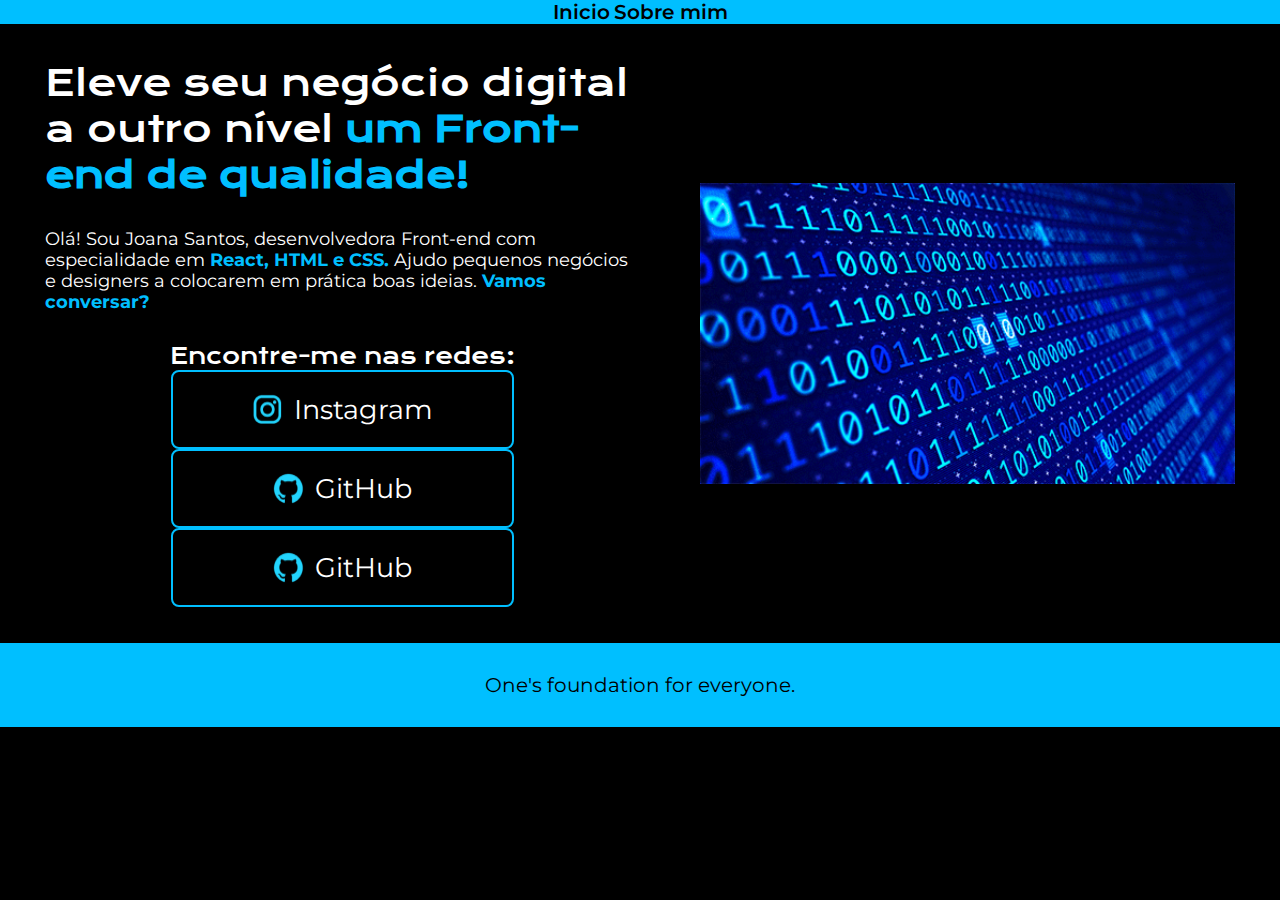
<file: index.html>
<!DOCTYPE html>
<html lang="pt-br">
<head>
    <meta charset="UTF-8">
    <meta name="viewport" content="width=device-width, initial-scale=1.0">
    <title>My Project</title>
    <link rel="icon" type="image/x-icon" href="./imgs/linkedin.png">
    <link rel="stylesheet" href="styles/style.css">
</head>
<body>
    <header class="cabeçalho">
        <nav class="cabeçalho__menu">
            <a class="cabeçalho__menu__link" href="index.html">Inicio</a>
            <a class="cabeçalho__menu__link" href="about.html">Sobre mim</a>
        </nav>
    </header>
    <main class="apres">
        <section class="apres__conteudo">
            <h1 class="apres__conteudo__titulo">Eleve seu negócio digital a outro nível <strong class="destaqueTitulo">um Front-end de qualidade!</strong></h1>
            <p class="apres__conteudo__texto">Olá! Sou Joana Santos, desenvolvedora Front-end 
            com especialidade em <strong class="destaqueTitulo">React, HTML e CSS.</strong> Ajudo pequenos negócios e 
            designers a colocarem em prática boas ideias. <strong class="destaqueTitulo">Vamos conversar?</strong></p>
            <div class="apres__links">
                <h2 class="apres__linkstexto">Encontre-me nas redes:</h2>
                <a class="apres__bttlinks" href="https://www.google.com.br/"> <img src="./imgs/instagram.png">Instagram</a>
                <a class="apres__bttlinks" href="https://www.google.com.br/">  <img src="./imgs/github.png">GitHub</a>
                <a class="apres__bttlinks" href="https://www.google.com.br/">  <img src="./imgs/github.png">GitHub</a>
            </div>    
        </section>
        <img class="apres__img" src="./imgs/calmaepaizao.gif" alt="Tudo OKay!!">
    </main>
    <footer class="apres__foot">
        <p>One's foundation for everyone.</p>
    </footer>
</body>
</html>
</file>
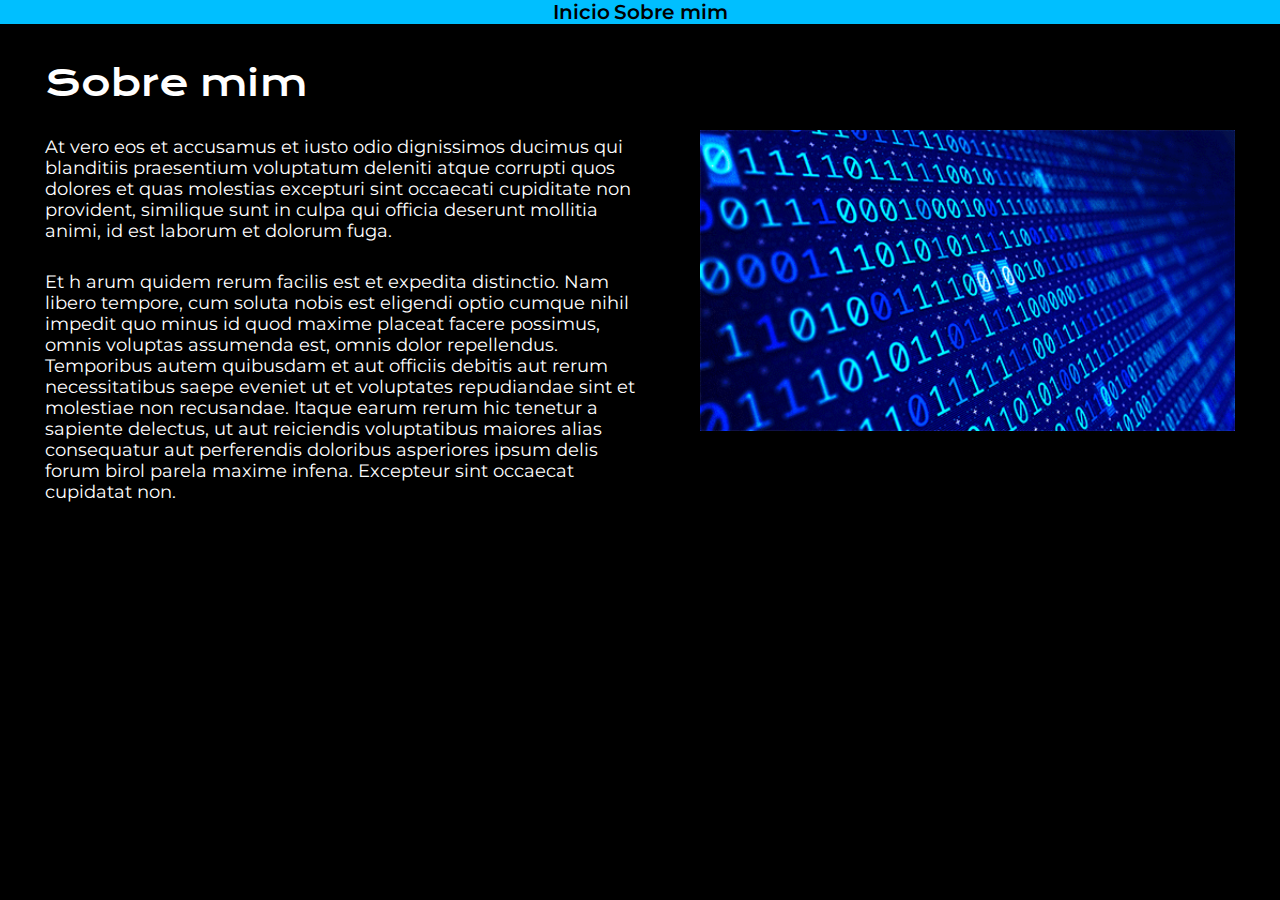
<file: about.html>
<!DOCTYPE html>
<html lang="pt-br">
<head>
    <meta charset="UTF-8">
    <meta name="viewport" content="width=device-width, initial-scale=1.0">
    <link rel="stylesheet" href="styles/style.css">
    <title>Sobre mim</title>
</head>
<body>
    <header class="cabeçalho">
        <nav class="cabeçalho__menu">
            <a class="cabeçalho__menu__link" href="index.html">Inicio</a>
            <a class="cabeçalho__menu__link" href="about.html">Sobre mim</a>
        </nav>
    </header>

    <main class="apres">
        <section class="apres__conteudo">
            <h1 class="apres__conteudo__titulo">Sobre mim</h1>
            <p class="apres__conteudo__texto">At vero eos et accusamus et iusto odio dignissimos ducimus qui blanditiis praesentium 
                voluptatum deleniti atque corrupti quos dolores et quas molestias excepturi 
                sint occaecati cupiditate non provident, similique sunt in culpa qui 
                officia deserunt mollitia animi, id est laborum et dolorum fuga.</p>
            <p class="apres__conteudo__texto">Et h arum quidem rerum facilis est et expedita distinctio. Nam libero tempore, 
                cum soluta nobis est eligendi optio cumque nihil impedit quo minus id quod maxime 
                placeat facere possimus, omnis voluptas assumenda est, omnis dolor repellendus. 
                Temporibus autem quibusdam et aut officiis debitis aut rerum necessitatibus saepe 
                eveniet ut et voluptates repudiandae sint et molestiae non recusandae. 
                Itaque earum rerum hic tenetur a sapiente delectus, ut aut reiciendis 
                voluptatibus maiores alias consequatur aut perferendis doloribus asperiores 
                ipsum delis forum birol parela maxime infena. Excepteur sint occaecat cupidatat non.</p>
        </section>
        <img class="apres__img" src="./imgs/calmaepaizao.gif" alt="Tudo OKay!!">
    </main>
</body>
</html>
</file>
<file: styles/style.css>
@import url('https://fonts.googleapis.com/css2?family=Krona+One&family=Montserrat:wght@600&display=swap');

*{
    margin: 0;
    padding: 0;
}

:root{
    --cor-principal: #000000;
    --cor-secundaria: #00BFFF;
    --cor-tercearia: #ffffff;
}

body{
    box-sizing: border-box;
    background-color: var(--cor-principal);
    color: var(--cor-tercearia);
}

.destaqueTitulo {
    color: var(--cor-secundaria);
}

.apres{
    padding: 2.8% 3.5%;
    display: flex;
    align-items: center;
    justify-content: space-between;
    gap: 82;
}

.apres__conteudo{
    width: 50%;
    display: flex;
    flex-direction: column;
    gap: 30px;
}

.apres__conteudo__titulo{
    font-size: 2.25rem;
    font-family: "Krona One", sans-serif;
    font-weight: 400;
    font-style: normal;
}

.apres__conteudo__texto{
    font-size: 1.12rem;
    font-family: "Montserrat", sans-serif;
    font-weight: 400;
    font-style: normal;
}

.apres__links{
    display: flex;
    flex-direction: column;
    justify-content: space-between;
    align-items: center;
}

.apres__linkstexto{
    font-family: 'Krona One', 'sans-serif';
    font-weight: 300;
    font-size: 1.37rem;
}

.apres__bttlinks{
    display: flex;
    justify-content: center;
    gap: 10px;
    width: 50%;
    text-align: center;
    border-radius: 8px;
    font-size: 1.69rem;
    font-weight: 400;
    border: 2px solid var(--cor-secundaria);
    color:var(--cor-tercearia);
    padding: 21px 21px;
    text-decoration: none;
    font-family: "Montserrat", sans-serif;
}

.apres__bttlinks:hover{
    background-color: #272727;
}    

.apres__foot{
    padding: 30px;
    color: var(--cor-principal);
    background-color: var(--cor-secundaria);
    text-align: center;
    font-family: "Montserrat", sans-serif;
    font-size: 1.25rem;
    font-weight: 400;
}

.cabeçalho__menu__link{
    font-family: "Montserrat", sans-serif;
    font-size: 1.25rem;
    font-weight: 600;
    color: var(--cor-principal);
    text-decoration: none;   
}

.cabeçalho{
    background-color: var(--cor-secundaria);
    text-align: center;
}

.apres__img{
    width: 45%;
}

@media (max-width: 678px){

    .cabeçalho{
        gap: 0 50%;
    }

    .apres{
        flex-direction: column-reverse;
        padding: 5%;
    }

    .apres__conteudo{
        width: auto;
    }
}
</file>
